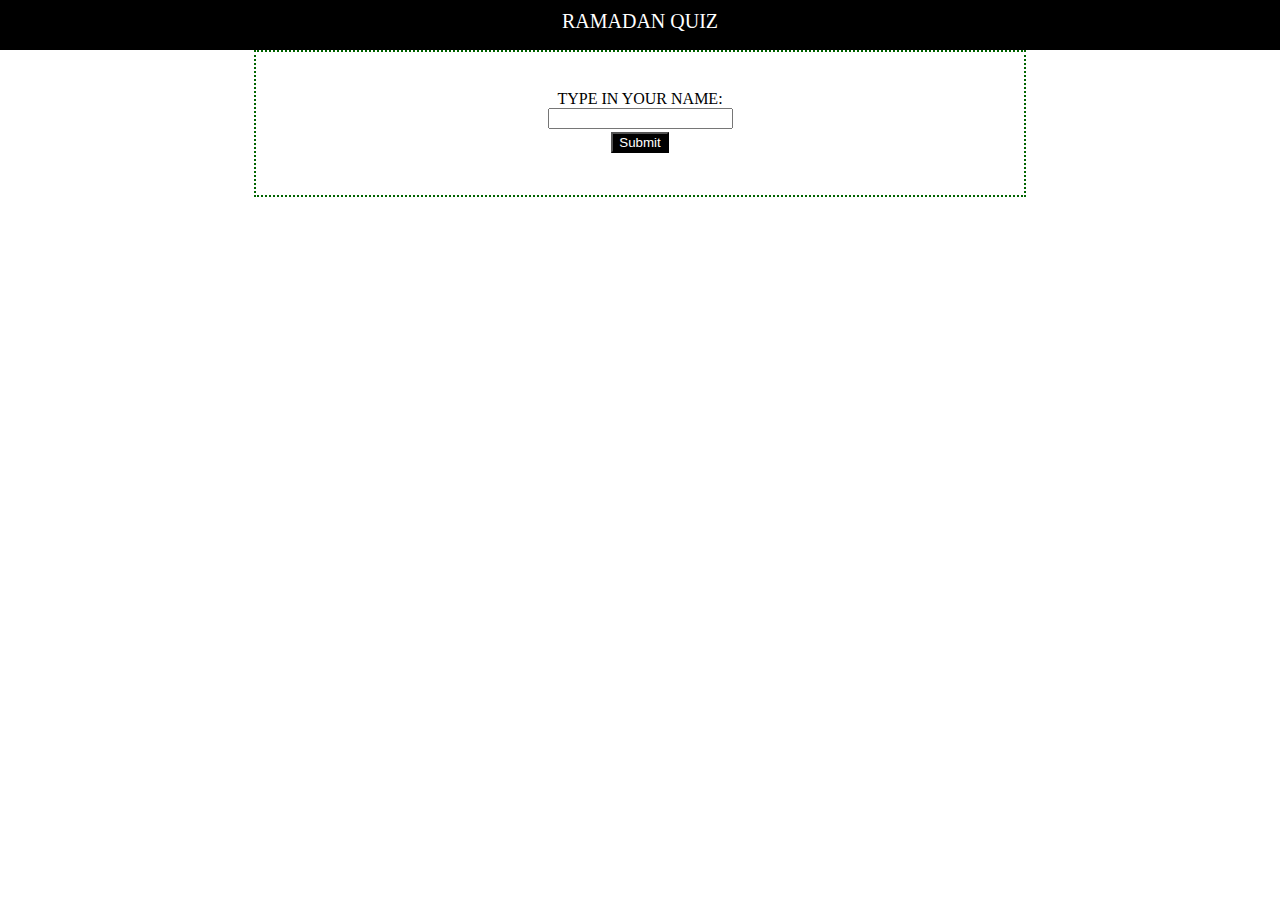
<file: index.html>
<!DOCTYPE html>
<html>
<head>
	<link rel="stylesheet" type="text/css" href="styles.css">
	<meta charset="utf-8">
	<meta name="viewport" content="width=device-width, initial-scale=1">
	<title></title>
</head>
<body>
	<header class="top">
		<span class="center">RAMADAN QUIZ</span>
	</header>
	<div class="registration">
		<div class="name-input">
			<label>TYPE IN YOUR NAME:</label><br>
			<input type="text" name="name"><br>
			<a href="quiz.html"><input style="background-color: black; color: white; margin: 3px;" type="submit" name="submit"></a>
		</div>
	</div>

</body>
</html>
</file>
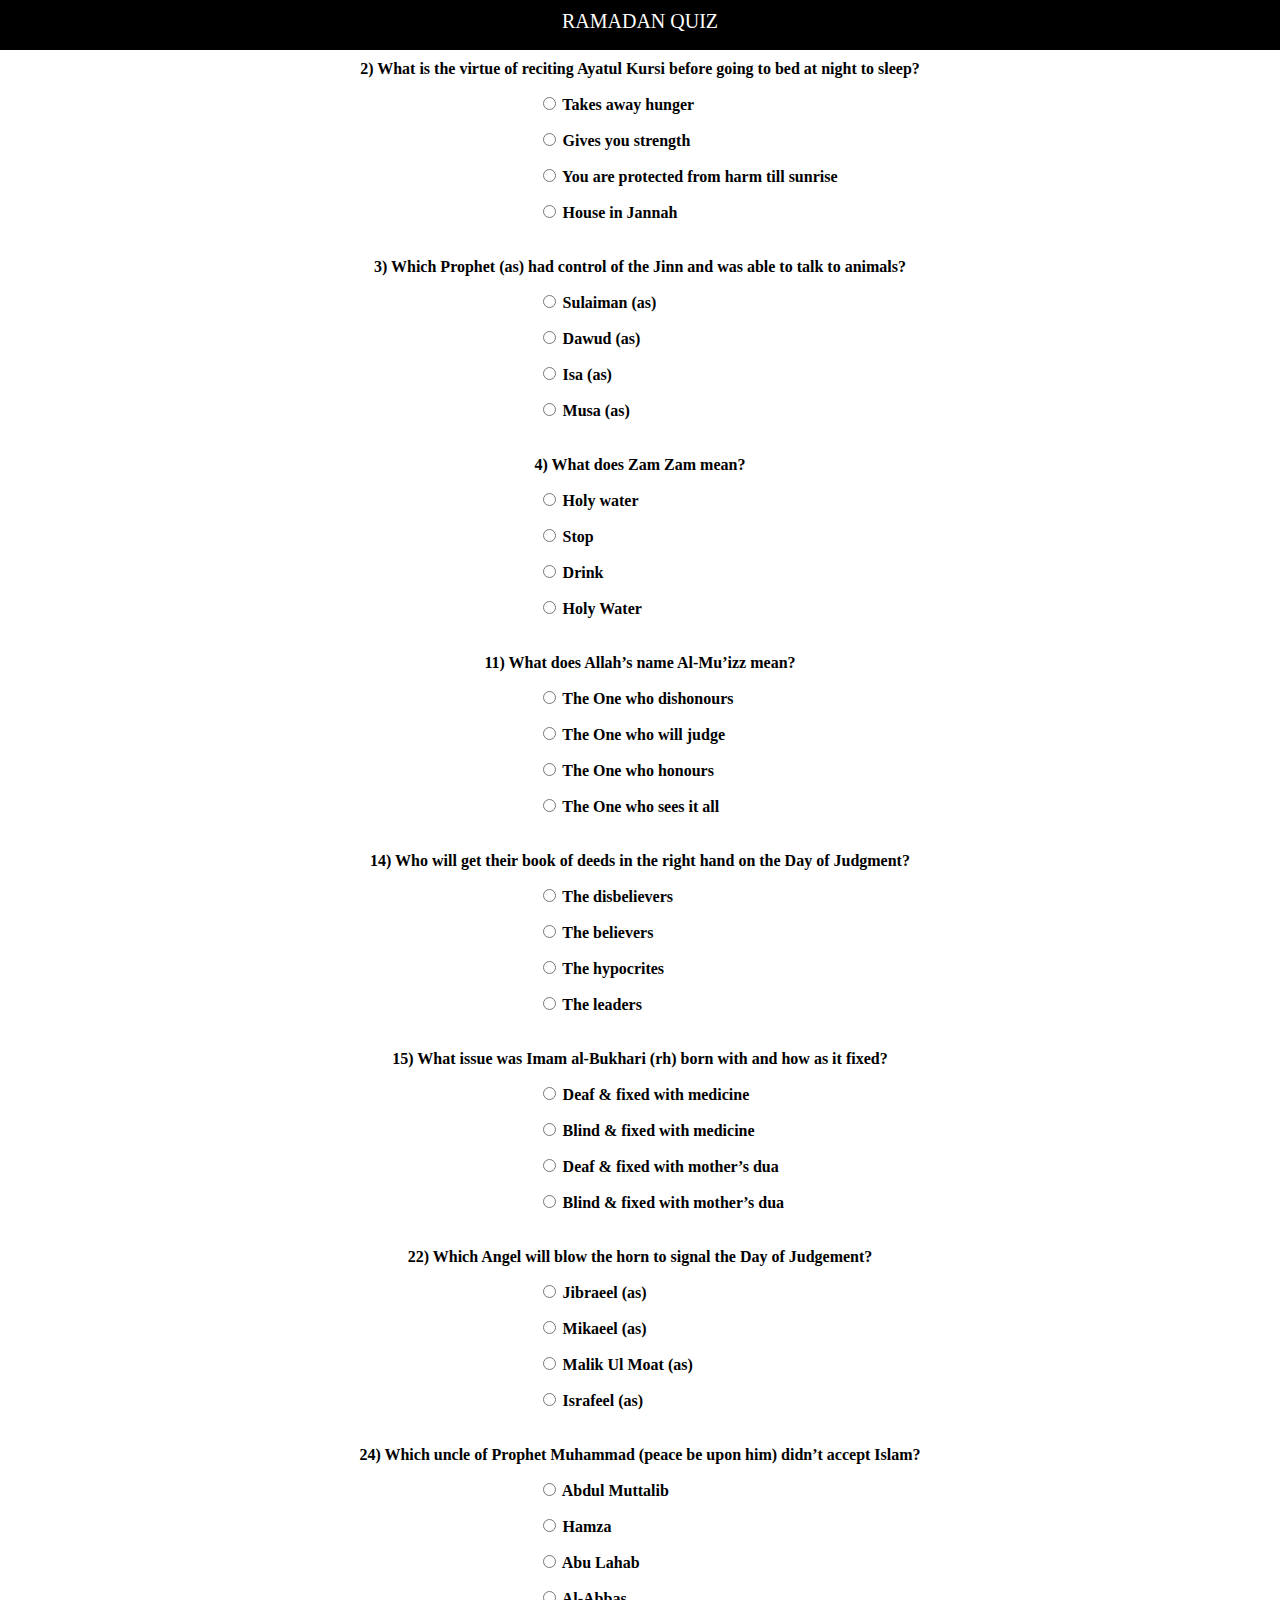
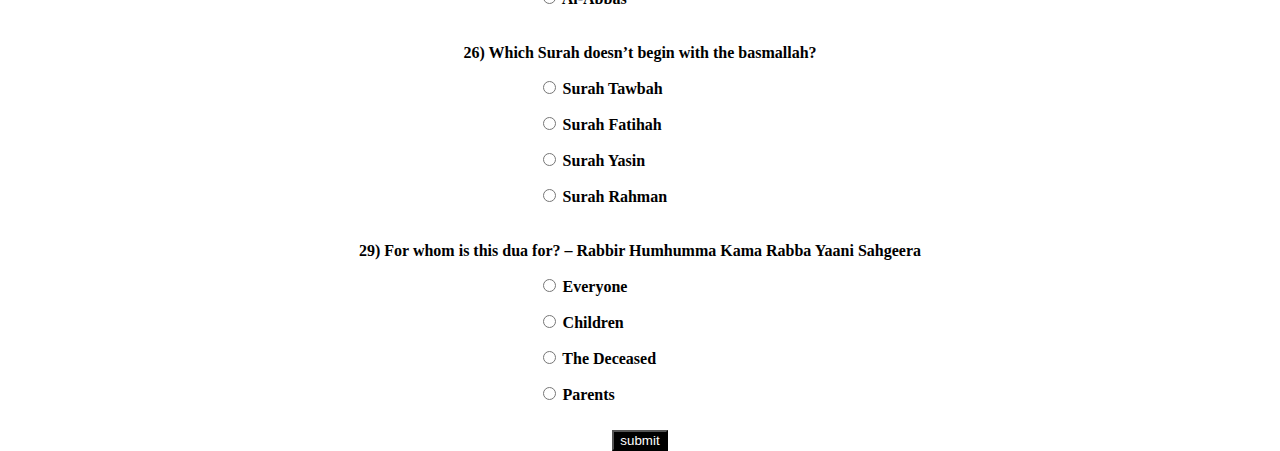
<file: quiz.html>
<!DOCTYPE html>
<html>
<head>
	<link rel="stylesheet" type="text/css" href="styles.css">
	<meta charset="utf-8">
	<meta name="viewport" content="width=device-width, initial-scale=1">
	<title></title>
</head>
<body>
	<header class="top">
		<span class="center">RAMADAN QUIZ</span>
	</header>
	<div class="questions">
		<div>2) What is the virtue of reciting Ayatul Kursi before going to bed at night to sleep?</div>
		<div class="answers">
			<p id="crop"><input type="radio" name="" value=""> Takes away hunger</p>
			<p id="crop"><input type="radio" name="" value=""> Gives you strength</p>
			<p id="crop"><input type="radio" name="" value=""> You are protected from harm till sunrise</p>
			<p id="crop"><input type="radio" name="" value=""> House in Jannah</p>
		</div>
	</div>

	<div class="questions">
		<div>3) Which Prophet (as) had control of the Jinn and was able to talk to animals?</div>
		<div class="answers">
			<p id="crop"><input type="radio" name="" value=""> Sulaiman (as)</p>
			<p id="crop"><input type="radio" name="" value=""> Dawud (as)</p>
			<p id="crop"><input type="radio" name="" value=""> Isa (as)</p>
			<p id="crop"><input type="radio" name="" value=""> Musa (as)</p>
		</div>
	</div>

	<div class="questions">
		<div>4) What does Zam Zam mean?</div>
		<div class="answers">
			<p id="crop"><input type="radio" name="" value=""> Holy water</p>
			<p id="crop"><input type="radio" name="" value=""> Stop</p>
			<p id="crop"><input type="radio" name="" value=""> Drink</p>
			<p id="crop"><input type="radio" name="" value=""> Holy Water</p>
		</div>
	</div>

	<div class="questions">
		<div>11) What does Allah’s name Al-Mu’izz mean?</div>
		<div class="answers">
			<p id="crop"><input type="radio" name="" value=""> The One who dishonours</p>
			<p id="crop"><input type="radio" name="" value=""> The One who will judge</p>
			<p id="crop"><input type="radio" name="" value=""> The One who honours</p>
			<p id="crop"><input type="radio" name="" value=""> The One who sees it all</p>
		</div>
	</div>

	<div class="questions">
		<div>14) Who will get their book of deeds in the right hand on the Day of Judgment?</div>
		<div class="answers">
			<p id="crop"><input type="radio" name="" value=""> The disbelievers</p>
			<p id="crop"><input type="radio" name="" value=""> The believers</p>
			<p id="crop"><input type="radio" name="" value=""> The hypocrites</p>
			<p id="crop"><input type="radio" name="" value=""> The leaders</p>
		</div>
	</div>

	<div class="questions">
		<div>15) What issue was Imam al-Bukhari (rh) born with and how as it fixed?</div>
		<div class="answers">
			<p id="crop"><input type="radio" name="" value=""> Deaf & fixed with medicine</p>
			<p id="crop"><input type="radio" name="" value=""> Blind & fixed with medicine</p>
			<p id="crop"><input type="radio" name="" value=""> Deaf & fixed with mother’s dua</p>
			<p id="crop"><input type="radio" name="" value=""> Blind & fixed with mother’s dua</p>
		</div>
	</div>

	<div class="questions">
		<div>22) Which Angel will blow the horn to signal the Day of Judgement?</div>
		<div class="answers">
			<p id="crop"><input type="radio" name="" value=""> Jibraeel (as)</p>
			<p id="crop"><input type="radio" name="" value=""> Mikaeel (as)</p>
			<p id="crop"><input type="radio" name="" value=""> Malik Ul Moat (as)</p>
			<p id="crop"><input type="radio" name="" value=""> Israfeel (as)</p>
		</div>
	</div>

	<div class="questions">
		<div>24) Which uncle of Prophet Muhammad (peace be upon him) didn’t accept Islam?</div>
		<div class="answers">
			<p id="crop"><input type="radio" name="" value=""> Abdul Muttalib</p>
			<p id="crop"><input type="radio" name="" value=""> Hamza</p>
			<p id="crop"><input type="radio" name="" value=""> Abu Lahab</p>
			<p id="crop"><input type="radio" name="" value=""> Al-Abbas</p>
		</div>
	</div>

	<div class="questions">
		<div>26) Which Surah doesn’t begin with the basmallah?</div>
		<div class="answers">
			<p id="crop"><input type="radio" name="" value=""> Surah Tawbah</p>
			<p id="crop"><input type="radio" name="" value=""> Surah Fatihah</p>
			<p id="crop"><input type="radio" name="" value=""> Surah Yasin</p>
			<p id="crop"><input type="radio" name="" value=""> Surah Rahman</p>
		</div>
	</div>

	<div class="questions">
		<div>29) For whom is this dua for? – Rabbir Humhumma Kama Rabba Yaani Sahgeera</div>
		<div class="answers">
			<p id="crop"><input type="radio" name="" value=""> Everyone</p>
			<p id="crop"><input type="radio" name="" value=""> Children</p>
			<p id="crop"><input type="radio" name="" value=""> The Deceased</p>
			<p id="crop"><input type="radio" name="" value=""> Parents</p>
		</div>
	</div>
	<div class="submit">
		<input style="background: black; color: white;" type="submit" name="submit" value="submit">
		
	</div>

</body>
</html>
</file>
<file: styles.css>
body
{
	margin: 0;
}
.top
{
	background-color: black;
	color: white;
	width: 100%;
	height: 50px;
	text-align: center;

}
.center
{
	display: inline-block;
	font-size: 20px;
	margin-top: 10px;
	
}
.registration
{
	width: 60%;
	margin-left: auto;
	margin-right: auto;
	text-align: center;
	border: 2px dotted darkgreen;
}
.name-input
{
	display: inline-block;
	margin-top: 5%;
	padding-bottom: 5%;
}
.questions
{
	width: 80%;
	margin-right: auto;
	margin-left: auto;
	text-align: center;
	font-weight: bold;
	padding-top: 10px;
	padding-bottom: 10px;
}
#crop
{
	text-align: initial;
	margin-left: 40%;
}
.submit
{
	text-align: center;
	width: 100%;
	color: white;
}
</file>
